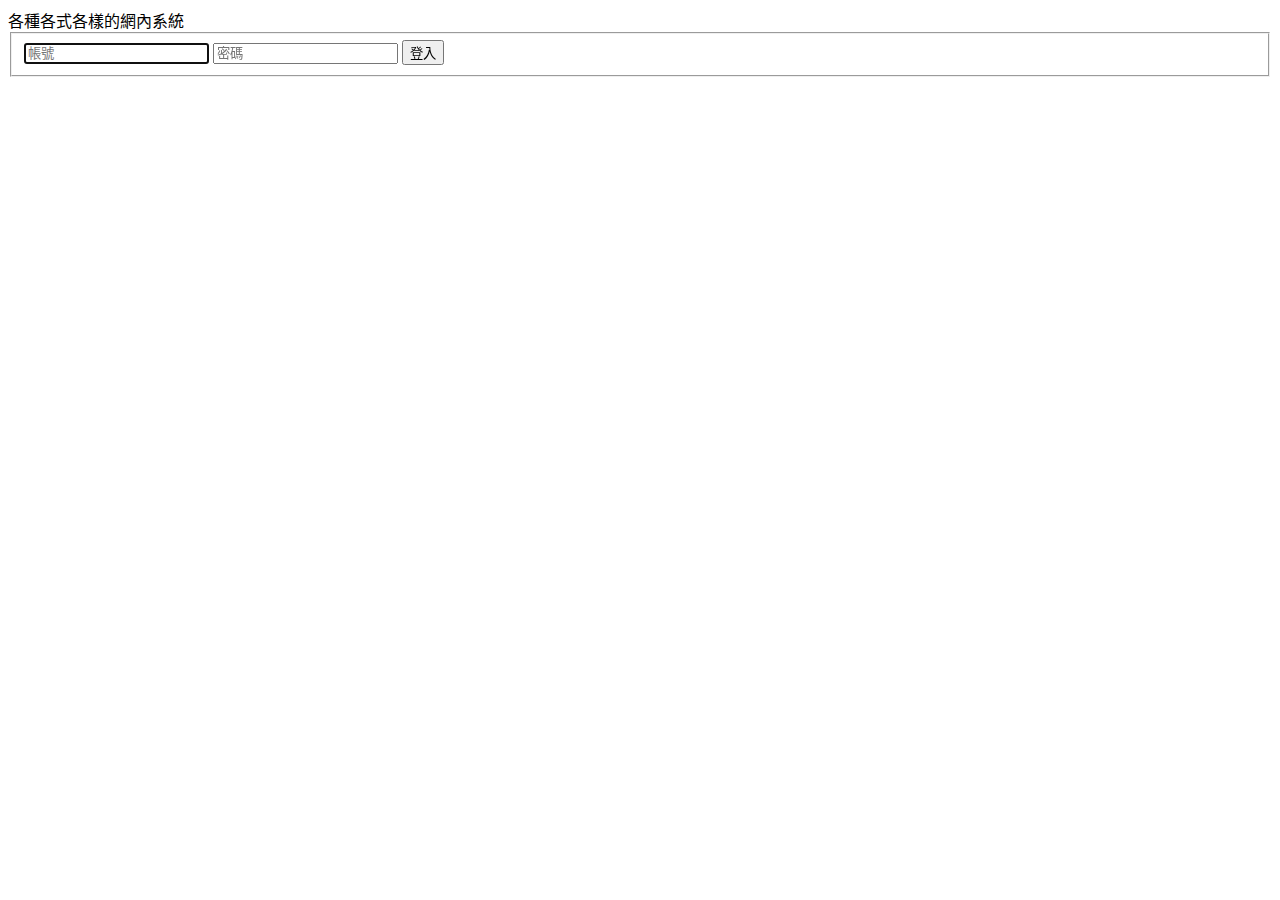
<file: index.html>
﻿<!DOCTYPE html>
<html lang="zh-TW">
  <head>
    <title>template@uch: login page2</title>

    <!--必要之 html 基礎設定-->
    <meta charset="utf-8" />
    <meta http-equiv="X-UA-Compatible" content="IE=edge" />
    <meta
      name="viewport"
      content="width=device-width, initial-scale=1, shrink-to-fit=no"
    />

    <!--必要之樣版參照-->
    <link
      rel="stylesheet"
      href="https://www.uch.edu.tw/cdn/theme/login/_base.css"
    />

    <!--必要之拒絕IE<=9的方法-->
    <!--[if IE]>
      <link
        rel="stylesheet"
        type="text/css"
        href="https://www.uch.edu.tw/cdn/theme/login/_base.no_ie.css"
      />
    <![endif]-->

    <!--(選用) favicon 及 iOS icon-->
    <link
      rel="icon"
      type="image/png"
      href="https://www.uch.edu.tw/cdn/images/logo_uch/300x300_nobg.png"
    />
    <link
      rel="apple-touch-icon"
      href="https://www.uch.edu.tw/cdn/images/logo_uch/300x300.png"
    />
  </head>

  <!--必要嵌入事件-->
  <body onpageshow="onpageshow()">
    <!--必要套件-->
    <div id="no_ie"></div>
    <noscript><div id="no_script"></div></noscript>
    <script src="https://www.uch.edu.tw/cdn/js/jquery/_base.min.js"></script>
    <div id="js_4_bootstrap"></div>
    <script src="https://www.uch.edu.tw/cdn/theme/login/_base.js"></script>

    <!--內容-->
    <header>
      <div>
        <span id="logo_uch" class="icon icon-uchlogo"></span>
        <span id="system_title">各種各式各樣的網內系統</span>
      </div>
    </header>
    <main>
      <fieldset class="col-11 col-sm-6 col-md-5 col-lg-4 col-xl-3">
        <input
          type="text"
          id="input_account"
          placeholder="帳號"
          class="form-control"
          required
          autofocus
          autocapitalize="none"
        />
        <input
          type="password"
          id="input_password"
          placeholder="密碼"
          class="form-control"
          required
        />
        <button id="input_submit" type="submit" class="btn btn-info btn-block">
          登入
        </button>
      </fieldset>
    </main>
  </body>
</html>
</file>
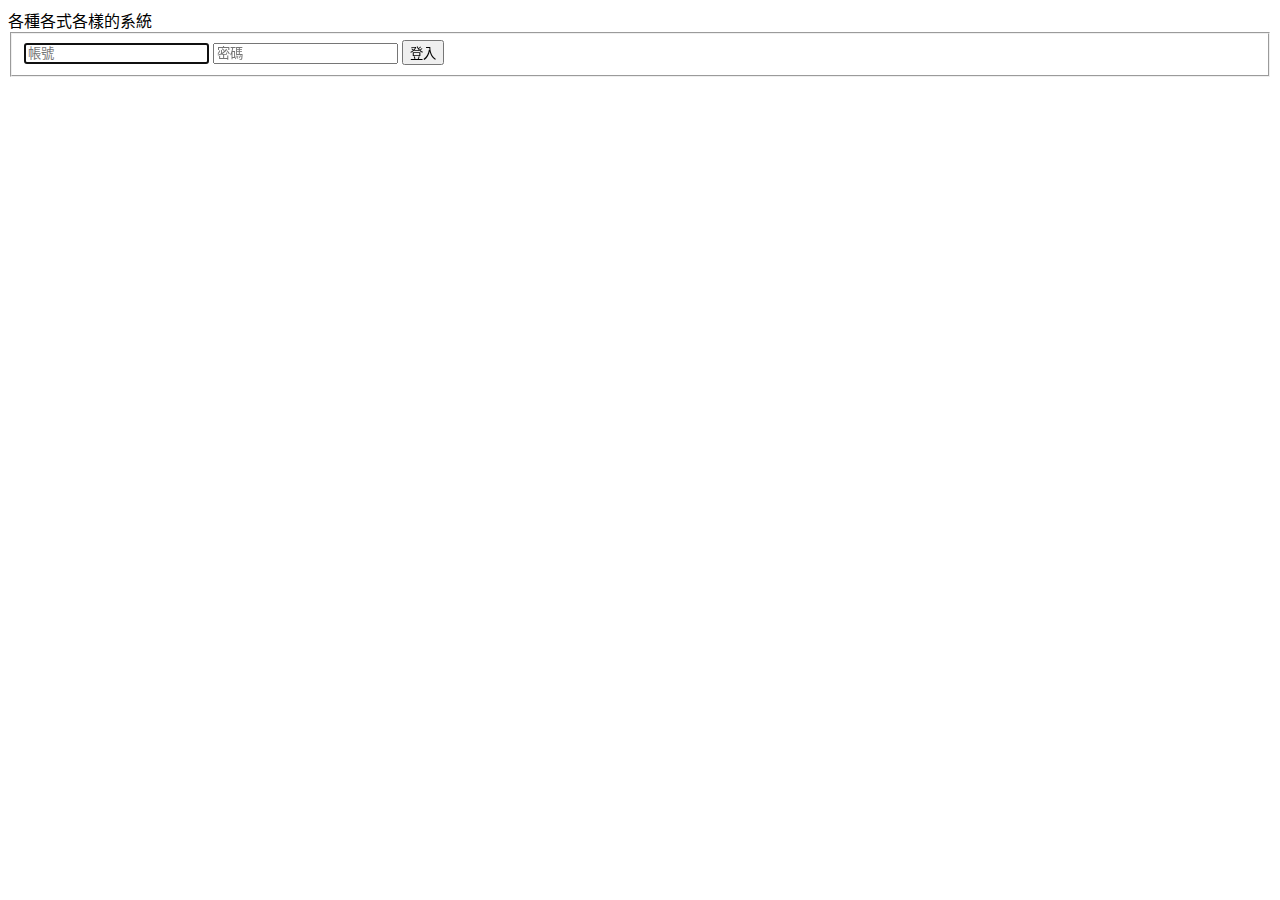
<file: basic.html>
﻿<!DOCTYPE html>
<html lang="zh-TW">
<head>

    <title>template@uch: login page2</title>

    <!--必要之 html 基礎設定-->
    <meta charset="utf-8">
    <meta http-equiv="X-UA-Compatible" content="IE=edge" />
    <meta name="viewport" content="width=device-width, initial-scale=1, shrink-to-fit=no">

    <!--必要之樣版參照-->
    <link rel="stylesheet" href="https://www.uch.edu.tw/cdn/theme/basic/_base.css">

    <!--必要之拒絕IE<=9的方法-->
    <!--[if IE]>
       <link rel="stylesheet" type="text/css" href="https://www.uch.edu.tw/cdn/theme/basic/_base.no_ie.css" />
    <![endif]-->

    <!--(選用) favicon 及 iOS icon-->
    <link rel="icon" type="image/png" href="https://www.uch.edu.tw/cdn/images/logo_uch/300x300_nobg.png" />
    <link rel="apple-touch-icon" href="https://www.uch.edu.tw/cdn/images/logo_uch/300x300.png">

</head>

<!--必要嵌入事件-->
<body onpageshow="onpageshow()">

    <!--必要套件-->
    <div id="no_ie"></div>
    <noscript><div id="no_script"></div></noscript>
    <script src="https://www.uch.edu.tw/cdn/js/jquery/_base.min.js"></script>
    <div id="js_4_bootstrap"></div>
    <script src="https://www.uch.edu.tw/cdn/theme/basic/_base.js"></script>

    <!--內容-->
    <header>
        <div>
            <span id="logo_uch" class="icon icon-uchlogo"></span>
            <span id="system_title">各種各式各樣的系統</span>
        </div>
    </header>
    <main>
        <fieldset class="col-11 col-sm-6 col-md-5 col-lg-4 col-xl-3">
            <input type="text" id="input_account" placeholder="帳號"
                   class="form-control"
                   required autofocus autocapitalize="none">
            <input type="password" id="input_password" placeholder="密碼"
                   class="form-control"
                   required>
            <button id="input_submit" type="submit"
                    class="btn btn-info btn-block">
                登入
            </button>
        </fieldset>
    </main>

</body>
</html>
</file>
